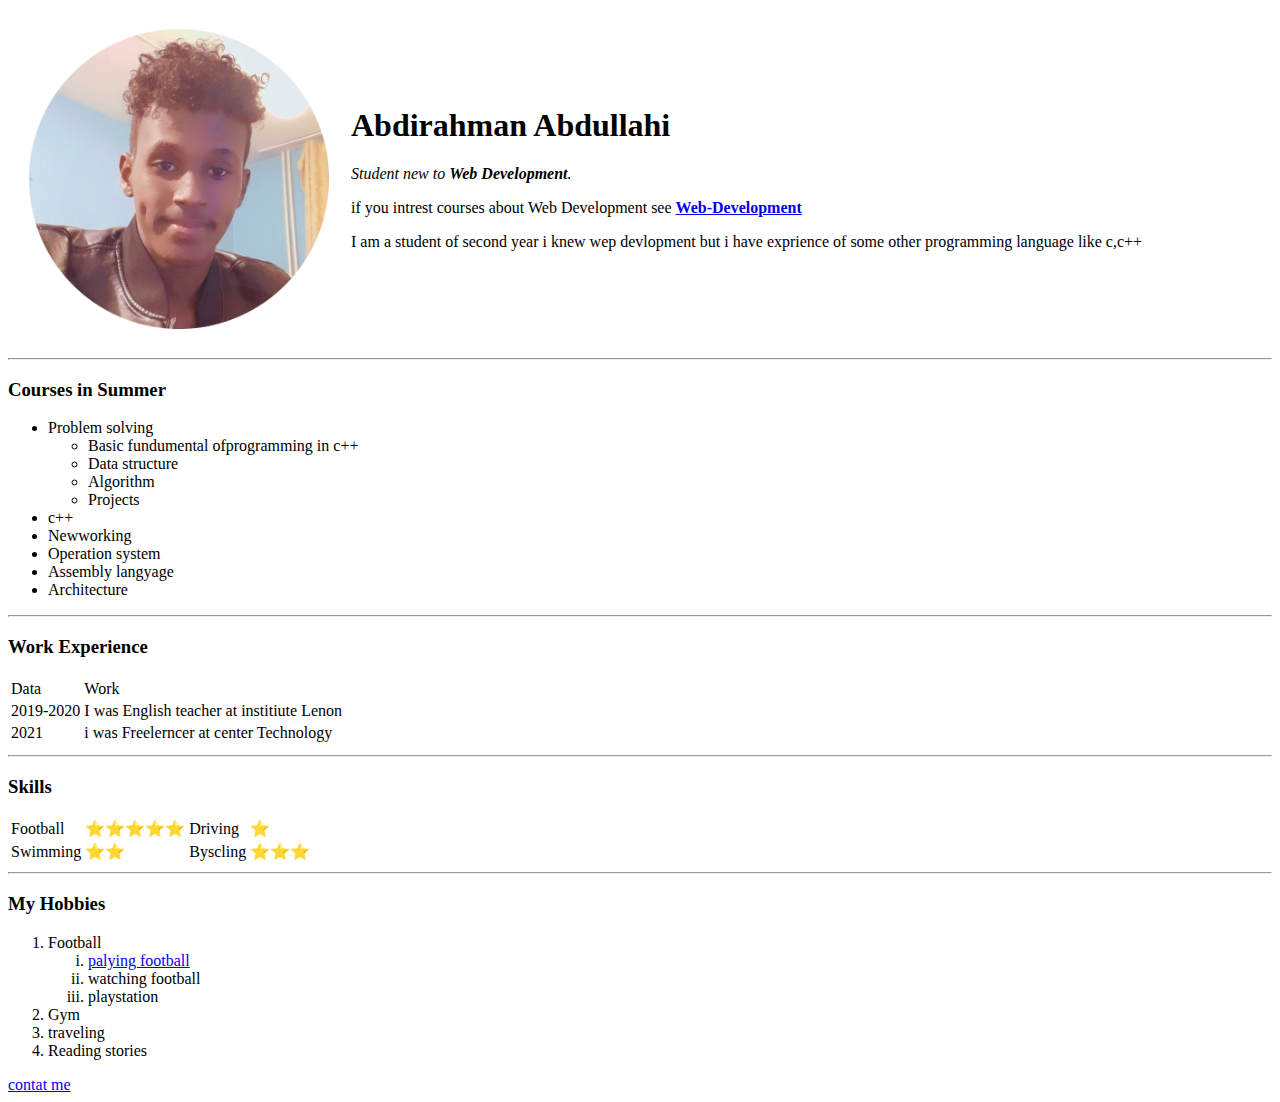
<file: index.html>
<!Doctype/>
<head>
  <meta charset="utf-8">
  <title>Abdirahman's Personal Site</title>
</head>

<body>
  <table cellspacing="20">
    <tr>
      <td><img src="images/Abdirahman.png"alt="Abdirahman's profile picture" size="400" height="300"></td>
      <td>
        <h1>Abdirahman Abdullahi</h1>
              <p><em>Student new to <strong> Web Development</strong>.</em></p>
              <p>if you intrest courses about Web Development see <strong><a href="WebDevelopment.html">Web-Development</a></strong></p>
              <p>I am a student of second year i knew wep devlopment but i have exprience of some other programming language like c,c++</p>
      </td>
    </tr>
  </table>
  <hr>
  <h3>Courses in Summer</h3>
  <ul>
    <li>Problem solving</li>
       <ul>
        <li>Basic fundumental ofprogramming in c++</li>
        <li>Data structure</li>
        <li>Algorithm</li>
        <li>Projects</li>
       </ul>
    <li>c++</li>
    <li>Newworking</li>
    <li>Operation system</li>
    <li>Assembly langyage</li>
    <li>Architecture </li>
  </ul>
  <hr>
  <h3>Work Experience</h3>
  <table>
    <thead>
      <tr>
        <td>Data</td>
        <td>Work</td>
      </tr>
    </thead>
    <tbody>
      <tr>
          <td>2019-2020</td>
          <td> I was English teacher at institiute Lenon</td>
       </tr>
            <td>2021</td>
            <td>i was Freelerncer at center Technology</td>
       <tr>
    </tr>
    </tbody>
  </table cellspacing="20">
  <hr>
  <h3>Skills</h3>
  <table>
    <tr>
      <td>Football</td>
      <td>⭐⭐⭐⭐⭐</td>
      <td>Driving</td>
      <td>⭐</td>
    </tr>
    <tr>
      <td>Swimming</td>
      <td>⭐⭐</td>
      <td>Byscling</td>
      <td>⭐⭐⭐</td>  
    </tr>
  </table>
  <hr>
  <h3>My Hobbies</h3>
  <ol>
    <li>Football</li>
       <ol type="i">
        <li><a href="https://images.search.yahoo.com/search/images;_ylt=AwrC0CYEq79ijzMA0CzQtDMD;_ylu=Y29sbwNiZjEEcG9zAzEEdnRpZAMEc2VjA3BpdnM-?p=real+madrid+playing+football+pictures&fr2=piv-web&type=E210US91105G91600&fr=mcafee">palying football</a></li>
        <li>watching football</li>
        <li>playstation</li>
       </ol>
    <li>Gym</li>
    <li>traveling</li>
    <li>Reading stories</li>
  </ol>
  <a href="contacts.html">contat me</a>
</body>
</file>
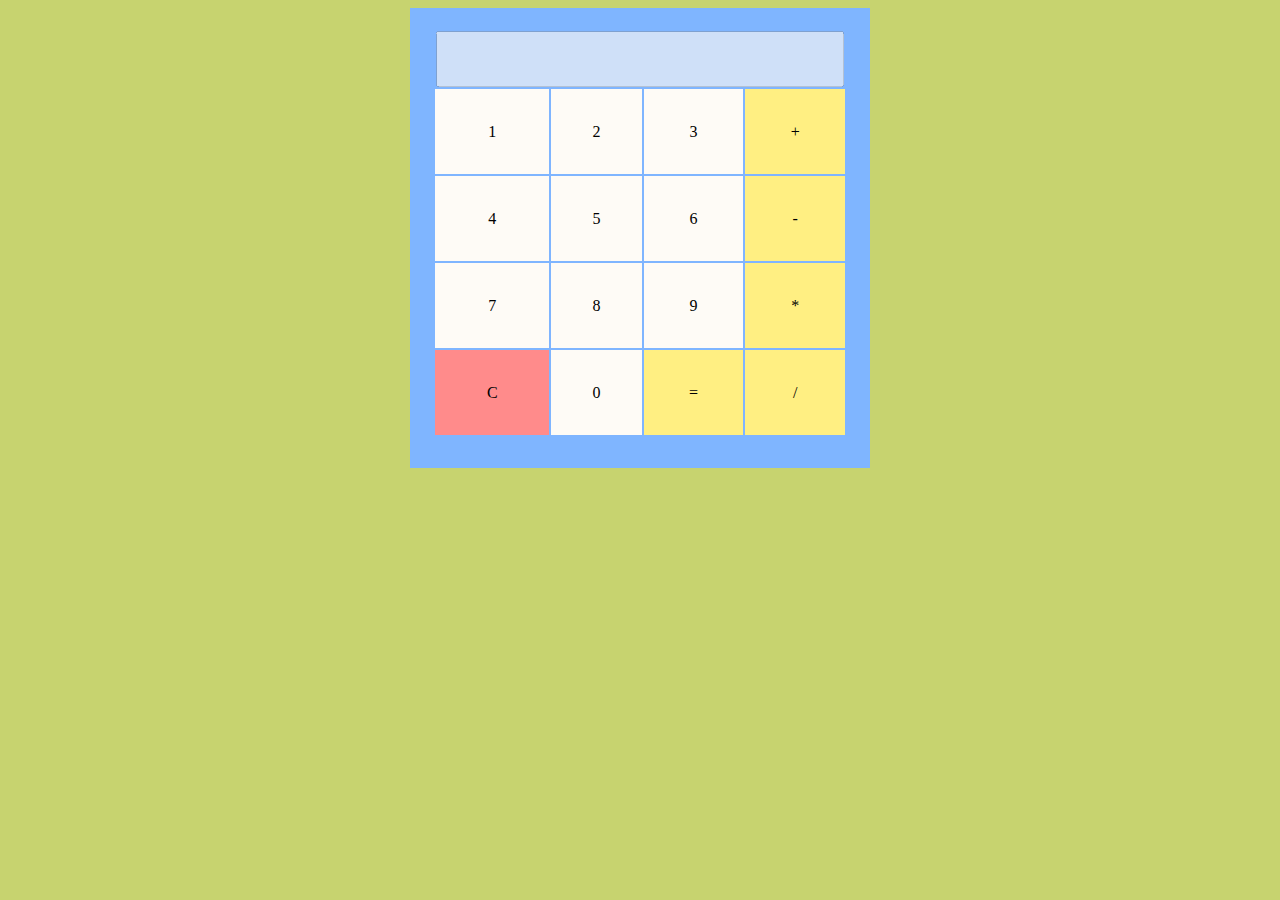
<file: Challenge/index.html>
<!DOCTYPE html>
<html lang="en">
<head>
	<meta charset="UTF-8">
	<meta http-equiv="X-UA-Compatible" content="IE=edge">
	<meta name="viewport" content="width=device-width, initial-scale=1.0">
	<title>My-calculator</title>
	<link rel="stylesheet" href="css/styles.css">
</head>
<body>
	<div class="calculater-color">
		<input id="result" disabled>
		<table class="calculater-table">
		<tr>
			<td onclick="result.value+=1" class="numbers-bottuns">1</td>
			<td onclick="result.value+=2" class="numbers-bottuns">2</td>
			<td onclick="result.value+=3" class="numbers-bottuns">3</td>
			<td onclick="result.value+='+'" class="operation-bottuns">+</td>
		</tr>
		<tr>
			<td onclick="result.value+=4"class="numbers-bottuns">4</td>
			<td onclick="result.value+=5"class="numbers-bottuns">5</td>
			<td onclick="result.value+=6"class="numbers-bottuns">6</td>
			<td onclick="result.value+='-'" class="operation-bottuns">-</td>
		</tr>
		
		<tr>
			<td onclick="result.value+=7"class="numbers-bottuns">7</td>
			<td onclick="result.value+=8"class="numbers-bottuns">8</td>
			<td onclick="result.value+=9"class="numbers-bottuns">9</td>
			<td onclick="result.value+='*'" class="operation-bottuns">*</td>
		</tr>
		
		<tr>
			<td onclick="result.value+=C" class="clear-out">C</td>
			<td onclick="result.value+=0"class="numbers-bottuns">0</td>
			<td onclick="result.value+='='" class="operation-bottuns">=</td>
			<td onclick="result.value+='/'" class="operation-bottuns">/</td>
		</tr>
	</table>
	</div>
</body>
</html>
</file>
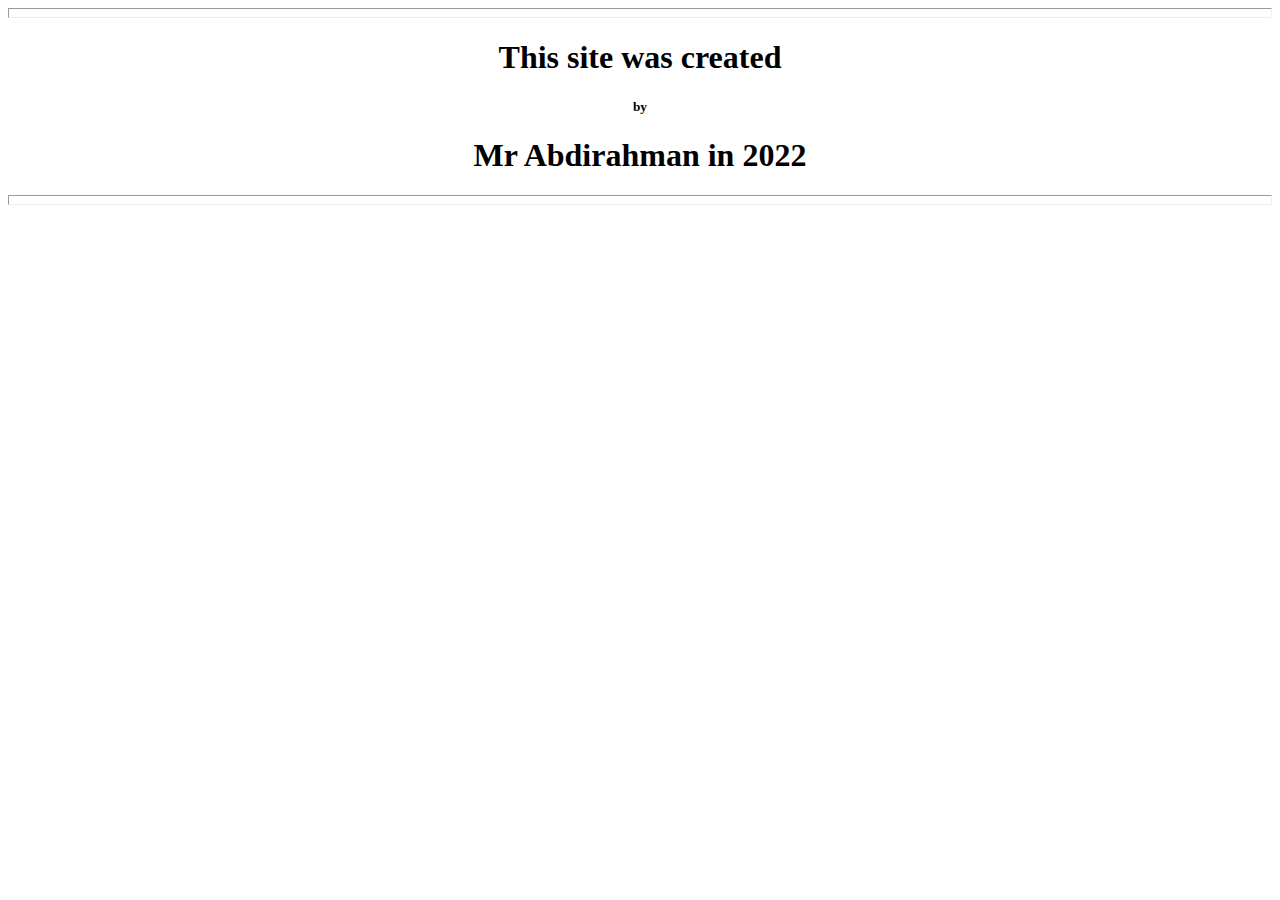
<file: HTML-personal site/index.html>
<!DOCTYPE html>
<html lang="en" dir="ltr">
  <head>
    <meta charset="utf-8">
    <title>My site</title>
  </head>
  <body>
    <hr size="10">
    <center>
    <h1>This site was created </h1>
    <h5>by</h5>
    <h1>Mr Abdirahman in 2022</h1>
    </center>
    <hr size="10">
  </body>
</html>
</file>
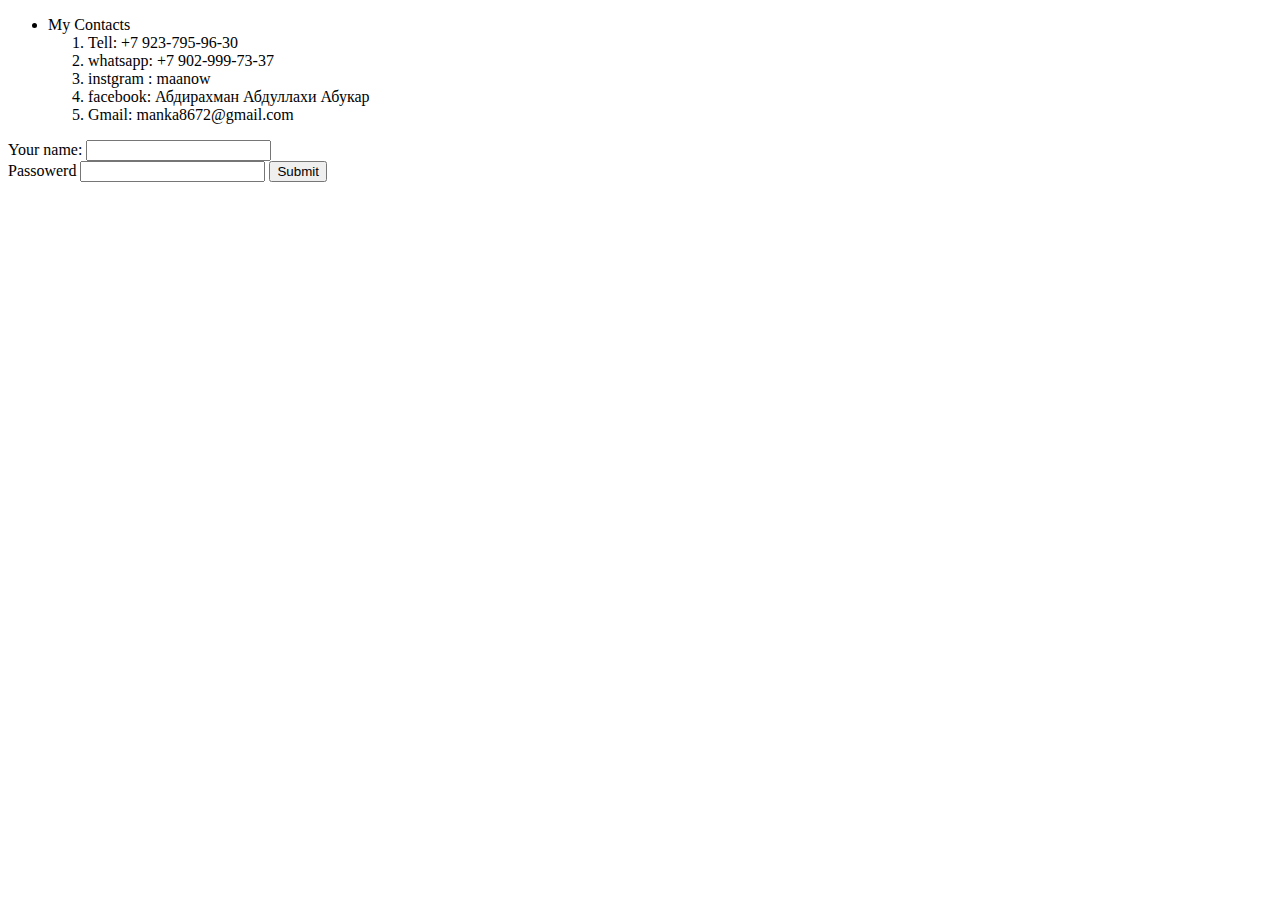
<file: contacts.html>
<!DOCTYPE html>
<html lang="en">
<head>
	<meta charset="UTF-8">
	<title>contat me</title>
</head>
<body>
	<ul>
		<li>My Contacts</li>
		   <ol>

		   	<li>Tell: +7 923-795-96-30</li>
		    <li>whatsapp: +7 902-999-73-37</li>
		    <li>instgram : maanow</li>
		    <li>facebook: Абдирахман Абдуллахи Абукар</li>
		    <li>Gmail: manka8672@gmail.com</li>
		   	
		   </ol>
	</ul>

	<form>
		<label>Your name:</label>
		<input type="text" name="" value="">
		<br>
		<label>Passowerd</label>
		<input type="Passowerd" name="">
		<input type="Submit" name="">
		
	</form>
</body>
</html>
</file>
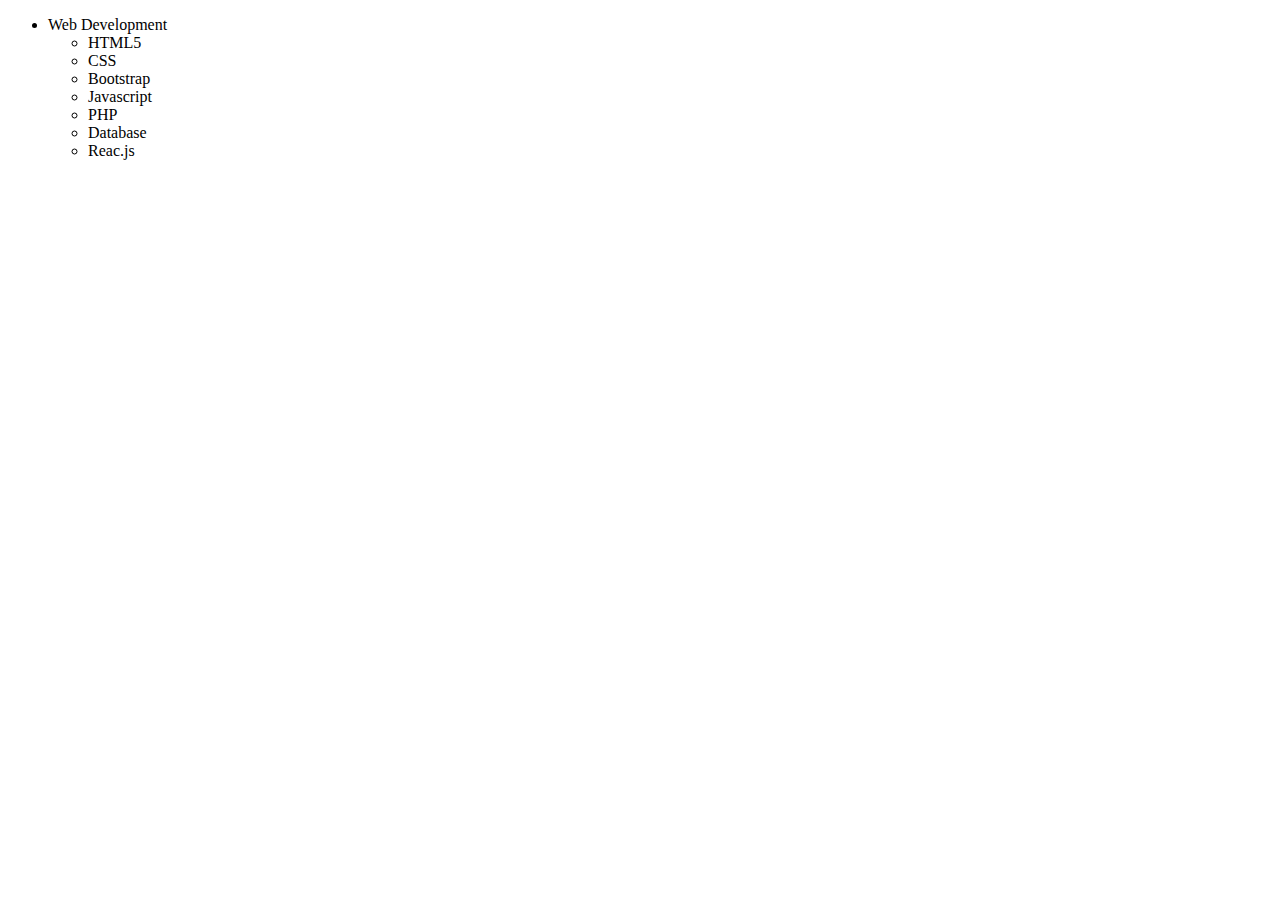
<file: WebDevelopment.html>
<!DOCTYPE html>
<html lang="en">
<head>
	<meta charset="UTF-8">
	<title>Web-Development</title>
</head>
<body>
	<ul>
		<li>Web Development</li>
		   <ul>

		   	  <li>HTML5</li>
		      <li>CSS</li>
		      <li>Bootstrap</li>
		      <li>Javascript</li>
		      <li>PHP</li>
		     <li>Database</li>
		     <li>Reac.js</li>  	
		   </ul>
	</ul>
</body>
</html>
</file>
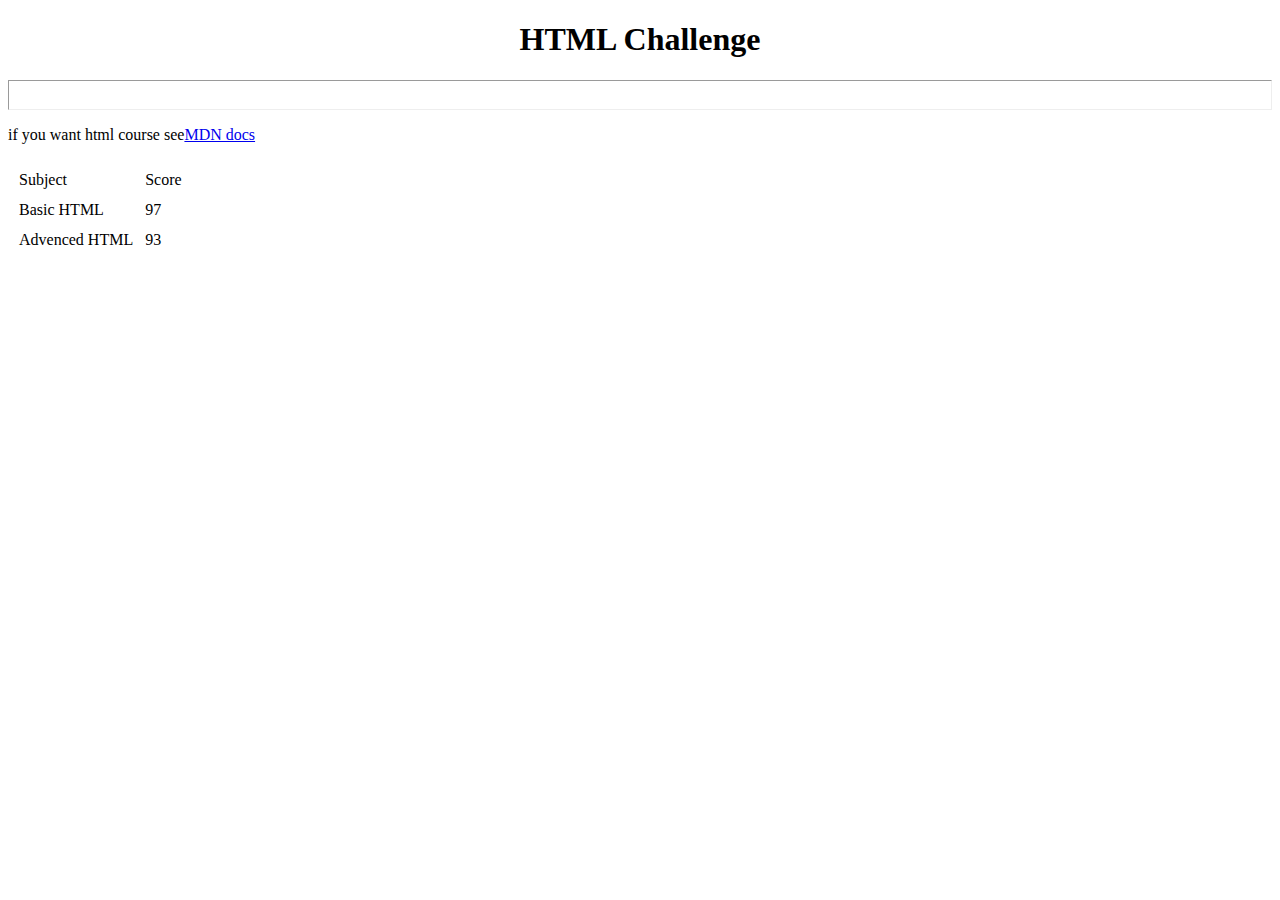
<file: Challenge/Exercise.html>
<!DOCTYPE html>
<html lang="en">
<head>
	<meta charset="UTF-8">
	<meta name="viewport" content="width=device-width, initial-scale=1.0">
	<title>Exercise One</title>
</head>
<body>
	<h1><center>HTML Challenge</center></h1>
	<hr size="30">

	<p>if you want html course see<a href="https://developer.mozilla.org/en-US/docs/Web/HTML">MDN docs</a></p>

	<table cellspacing="10">
		<thead>
			<tr>
				<td>Subject</td>
				<td>Score</td>
			</tr>
		</thead>
		<tbody>
			<tr>
			    <td>Basic HTML</td>
			    <td>97</td>
		    </tr>
		    <tr>
			    <td>Advenced HTML</td>
			    <td>93</td>
		   </tr>	
		</tbody>
	</table>


</body>
</html>
</file>
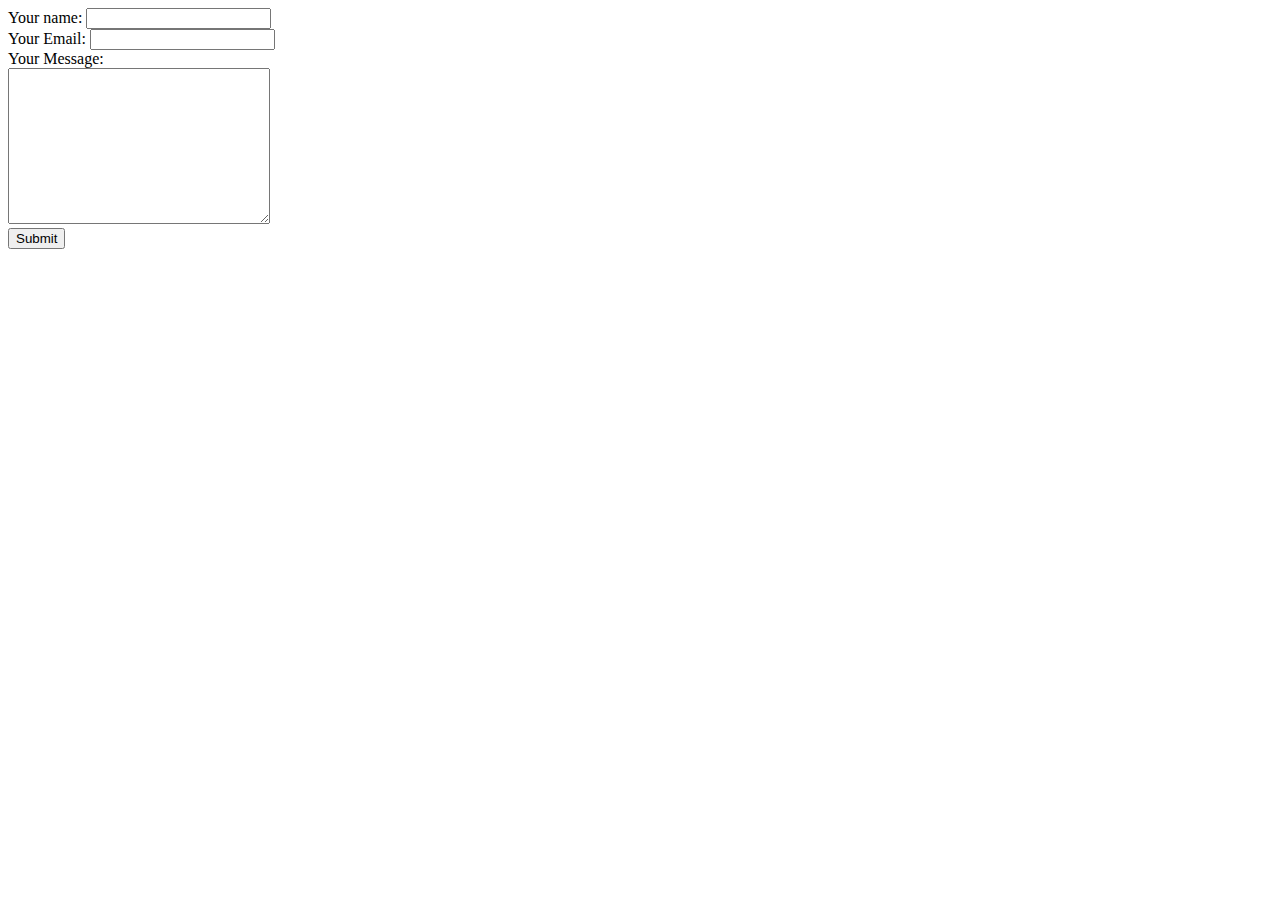
<file: Challenge/inputs.html>
<!DOCTYPE html>
<html lang="en">
<head>
	<meta charset="UTF-8">
	<meta name="viewport" content="width=device-width, initial-scale=1.0">
	<title>Files</title>
</head>
<body>
	<form class="" action="mailto:manka8672@gmail.com" method="post" enctype="text/plain">
		<label>Your name:</label>
		<input type="text" name="yourName"><br>
		<label>Your Email:</label>
		<input type="Email" name="YourEmail"><br>
		<label>Your Message:</label><br>
		<textarea name="yourMessag" rows="10" cols="30"></textarea><br>
		<input type="Submit" name=""><br>
		


	</form>
</body>
</html>
</file>
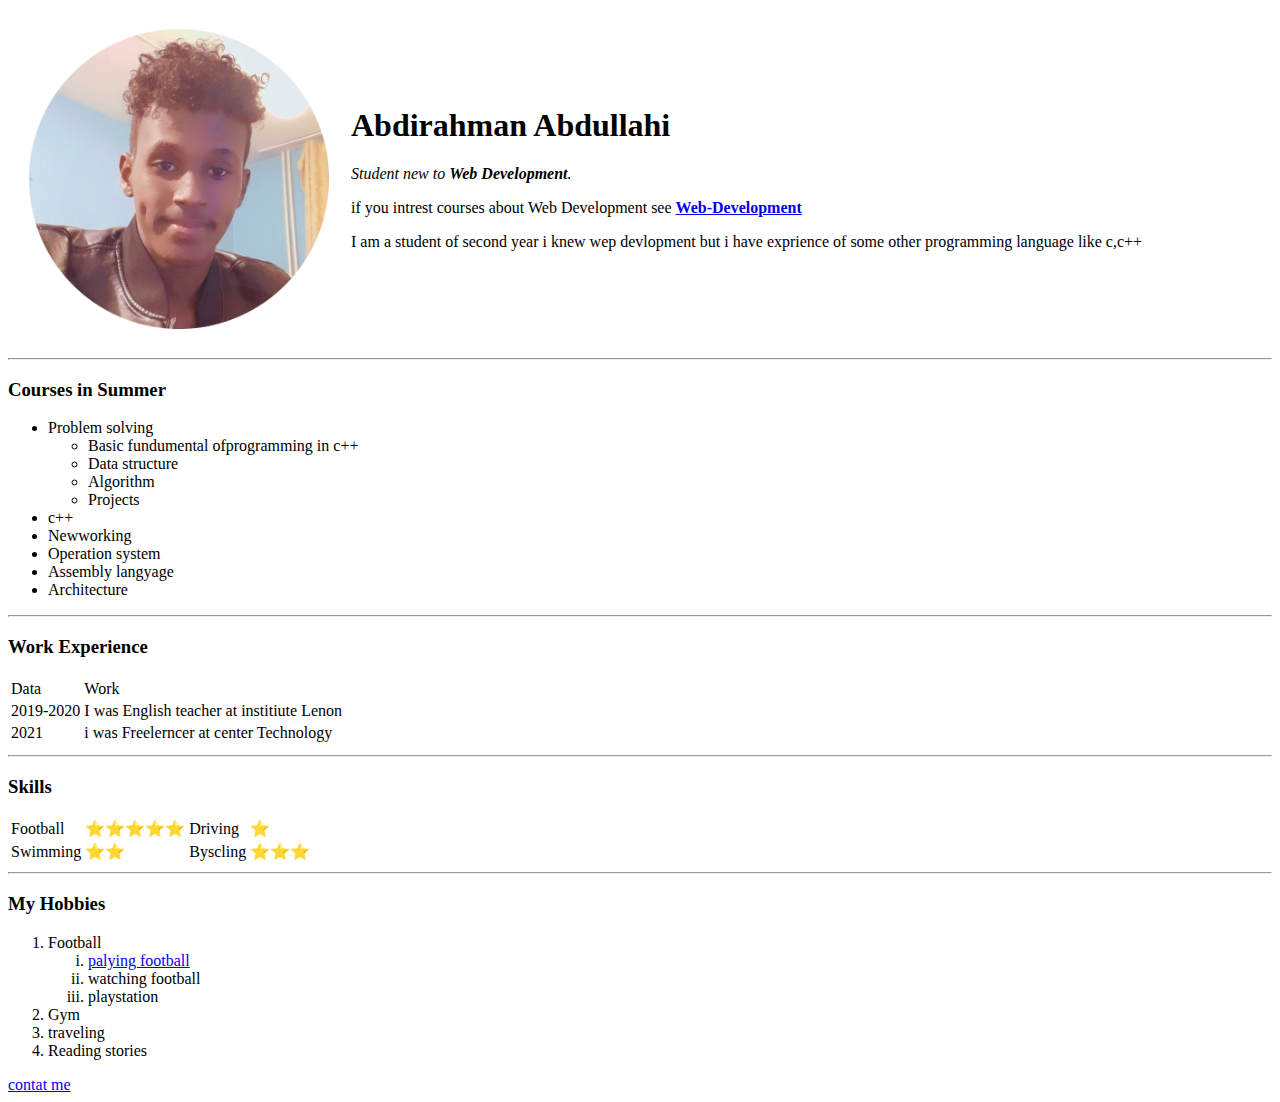
<file: HTML-personal site/indexOne.html>
<!Doctype/>
<head>
	<meta charset="utf-8">
	<title>Abdirahman's Personal Site</title>
</head>

<body>
	<table cellspacing="20">
		<tr>
			<td><img src="images/Abdirahman.png"alt="Abdirahman's profile picture" size="400" height="300"></td>
			<td>
				<h1>Abdirahman Abdullahi</h1>
	            <p><em>Student new to <strong> Web Development</strong>.</em></p>
	            <p>if you intrest courses about Web Development see <strong><a href="WebDevelopment.html">Web-Development</a></strong></p>
	            <p>I am a student of second year i knew wep devlopment but i have exprience of some other programming language like c,c++</p>
			</td>
		</tr>
	</table>
	<hr>
	<h3>Courses in Summer</h3>
	<ul>
		<li>Problem solving</li>
		   <ul>
		   	<li>Basic fundumental ofprogramming in c++</li>
		   	<li>Data structure</li>
		   	<li>Algorithm</li>
		   	<li>Projects</li>
		   </ul>
		<li>c++</li>
		<li>Newworking</li>
		<li>Operation system</li>
		<li>Assembly langyage</li>
		<li>Architecture </li>
	</ul>
	<hr>
	<h3>Work Experience</h3>
	<table>
		<thead>
			<tr>
				<td>Data</td>
				<td>Work</td>
			</tr>
		</thead>
		<tbody>
			<tr>
			    <td>2019-2020</td>
			    <td> I was English teacher at institiute Lenon</td>
		   </tr>
		        <td>2021</td>
		        <td>i was Freelerncer at center Technology</td>
		   <tr>
		</tr>
		</tbody>
	</table cellspacing="20">
	<hr>
	<h3>Skills</h3>
	<table>
		<tr>
			<td>Football</td>
			<td>⭐⭐⭐⭐⭐</td>
			<td>Driving</td>
			<td>⭐</td>
		</tr>
		<tr>
			<td>Swimming</td>
			<td>⭐⭐</td>
			<td>Byscling</td>
			<td>⭐⭐⭐</td>	
		</tr>
	</table>
	<hr>
	<h3>My Hobbies</h3>
	<ol>
		<li>Football</li>
		   <ol type="i">
		   	<li><a href="https://images.search.yahoo.com/search/images;_ylt=AwrC0CYEq79ijzMA0CzQtDMD;_ylu=Y29sbwNiZjEEcG9zAzEEdnRpZAMEc2VjA3BpdnM-?p=real+madrid+playing+football+pictures&fr2=piv-web&type=E210US91105G91600&fr=mcafee">palying football</a></li>
		   	<li>watching football</li>
		   	<li>playstation</li>
		   </ol>
		<li>Gym</li>
		<li>traveling</li>
		<li>Reading stories</li>
	</ol>
	<a href="contacts.html">contat me</a>
</body>
</file>
<file: Challenge/css/styles.css>
body {
    background-color: #C7D36F;
    line-height: 1.5;
}

#result {
    height: 50px;
    width: 400px;
    margin-top: 5%;
}

.calculater-color {
    background-color: #7FB5FF;
    margin: auto;
    height: 460px;
    width: 460px;
    text-align: center;
}

.calculater-table {
    margin-left: 5%;
    width: 90%;
    height: 350px;
    border-radius: solid 2px;

}

.operation-bottuns {
    background-color: #FFEF82;
}

.numbers-bottuns {
    background-color: #FEFBF6;
}

.clear-out {
    background-color: #FF8B8B;
}
</file>
